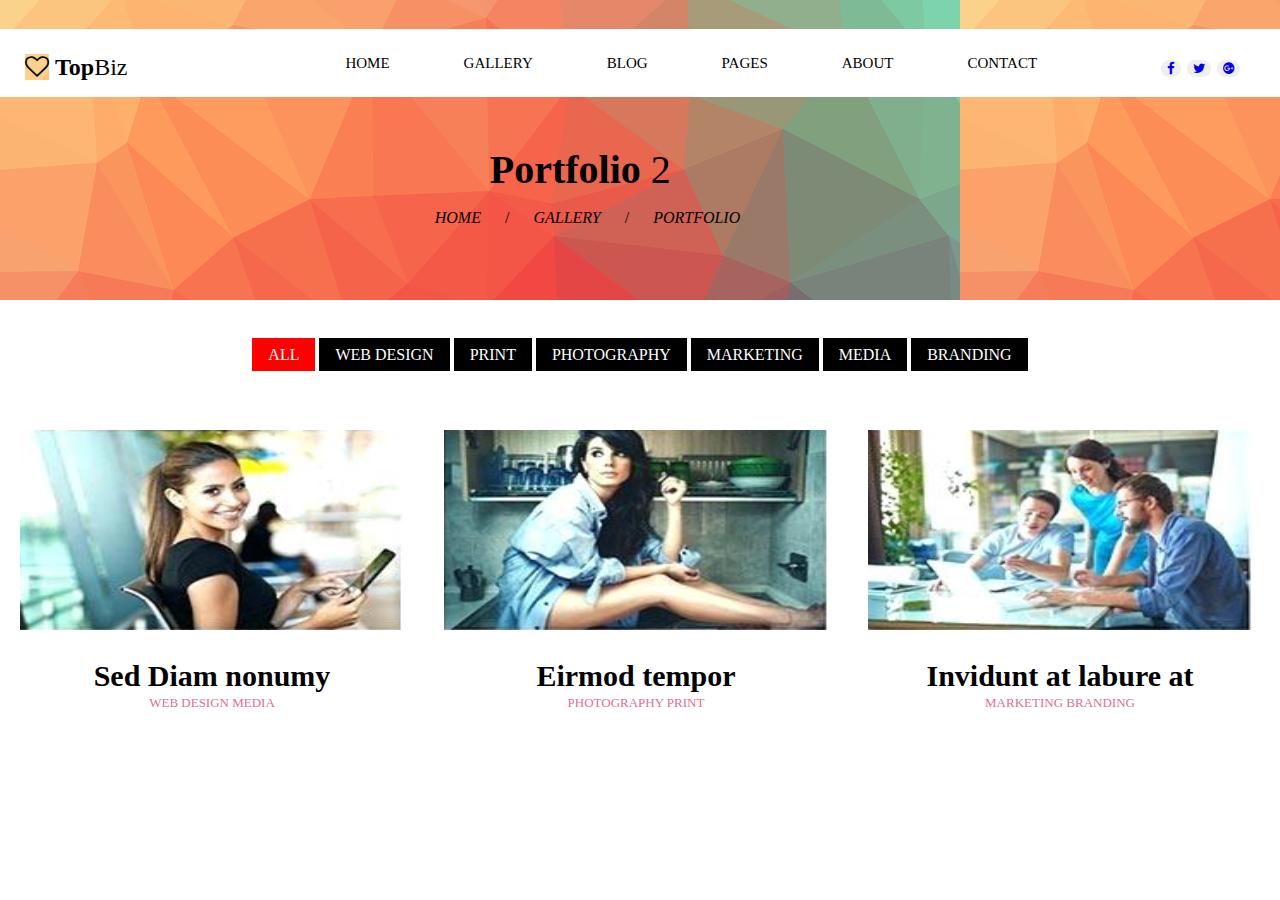
<file: index.html>
<!Doctype html>
<html>
	<head>
		
		<link rel="stylesheet" href="font-awesome.css">
		<link rel="stylesheet" href="firstpage.css">

	<head>
	<body>	
		<div class="whole">
			<div class="top">
					<ul class="nav">
						<li><div class="title">
						<div class="heart"><i class="fa fa-heart-o" aria-hidden="true"></i></i></div>
						<b>Top</b>Biz</div></li>
						<li><a href="home.html" target="_blank">HOME</a></li>
						<li><a href="gal.html"  target="_blank">GALLERY</a></li>
						<li><a href="blog.html" target="_blank">BLOG</a></li>
						<li><a href="pages.html" target="_blank">PAGES</a></li>
						<li><a href="about.html" target="_blank">ABOUT</a></li>
						<li><a href="contact.html" target="_blank">CONTACT</a></li>
					</ul>
					<div class="fonts"><ul>
						<button type="button"><li><a href="https://facebook.com" target="_blank"><i class="fa fa-facebook"></i></a></li></button>
						<button type="button"><li><a href="https:/twitter.com" target="_blank"><i class="fa fa-twitter"></i></a></li></button>
						<button type="button"><li><a href="https://gmail.com" target="_blank"><i class="fa fa-google-plus-official"></i></a></li></button>
						</ul>
					</div>
					<div class="cleafix"></div>
			</div>
			<div class="background">
				<div class="head"><b>Portfolio</b> 2</div>
				<div >
					<ul class= "list1">
					<li><i>HOME </i></li>
					<li>/</li>
					<li><i>GALLERY </i></li>
					<li>/</li>
					<li><i>PORTFOLIO </i></li>
					</ul>
				</div>
			</div>
		</div>
		<div >
			<ul class="list2">
			<li><a class="active" href="all.html">ALL</a></li>
			<li><a href="WEB DESIGN.html" target="_blank">WEB DESIGN</a></li>
			<li><a href="PRINT.html" target="_blank">PRINT</a></li>
			<li><a href="PHOTO.html" target="_blank">PHOTOGRAPHY</a></li>
			<li><a href="MARKET.html" target="_blank">MARKETING</a></li>
			<li><a href="MEDIA.html" target="_blank">MEDIA</a></li>
			<li><a href="BRAND.html" target="_blank">BRANDING</a></li>
			</ul>
		</div>
		<div class="images">
			<div class="full">
				<img class="img" src="img/img1.png" alt="portfolio1" width="100px" height="200px"><br/>
				<div class="desc1">
					<div class="text1"><b>Sed Diam nonumy</b><br/></div>
					<span>WEB DESIGN MEDIA</span>
				</div>
			</div>
			<div class="full">
				<img class="img" src="img/img2.png" alt="portfolio2" width="100px" height="200px" ><br/>
				<div class="desc1">
					<div class="text1"><b>Eirmod tempor</b><br/></div>
					<span>PHOTOGRAPHY PRINT</span>
				</div>
			</div>
			<div class="full">
				<img class="img"  src="img/img3.png" alt="portfolio3" width="100px" height="200px"><br/>
				<div class="desc1">
					<div class="text1"><b>Invidunt at labure at</b><br/></div>
					<span>MARKETING BRANDING</span>
				</div>
			</div>
		</div>
	

	</body>
</html>
</file>
<file: firstpage.css>
body{
	margin:0 AUTO;
	}
.whole{	
	border: none;
	background-image: url("img/bg.png");
  	margin: 0 auto;
	height: 300px;
	}
.whole .top{
	padding: 1% 0 1% 0;
	}
.nav{
	list-style-type: none;
    	text-align: center;
	background-color: white;
	padding: 25px;
	}
.nav .heart{
	display:inline;
	background-image:url("img/bg.png")
	}
.nav .title{
	float:left;
	font-size: 24px;
	}
.clearfix:after{
 	clear:both;
	display:table;
	}
ul.nav li  a{
	font-size:15px;
	color:black;
	padding:35px;
	}
li a{
	text-decoration:none;
	}
li{
	display:inline;
}

.whole .top .fonts{
	float:right;
    	position: relative;
    	right: 40px;
    	font-size: 25px;
    	top: -87px;
	}
.whole .top .fonts button{
		border-radius:30px;
		border:none;
		}
.background{
	text-align: center;
	}
.background .head{
		font-size: 40px;
		margin-top: 20px;
		}
.background .list1{
	padding-right: 145px;
	}
ul.list1 li{
	padding:10px;
	}		
.list2{
	text-align: center;
    	padding: 30px;
		}
ul.list2 li{
	display:inline-block;
	}
ul.list2  a.active:link{
	background-color:red;
	}
ul.list2 li a:hover{
	border:1px solid grey;	
	}
ul.list2 li a{
   	 padding: 8px 16px;
   	 color: white;
	 background-color:black;
		}
.images .full{
	float:left;
	width: 30%;
    	padding: 20px;
	}
.images .full .img{
	 width: 100%;
	}
.images .full .desc1{
	text-align:center;
	margin-top: 25px;
	}
.images .full .desc1  .text1{
	font-size: 30px;
	}
.images .full .desc1 span{
	font-size: 13px;
    	color: palevioletred;
	}
</file>
